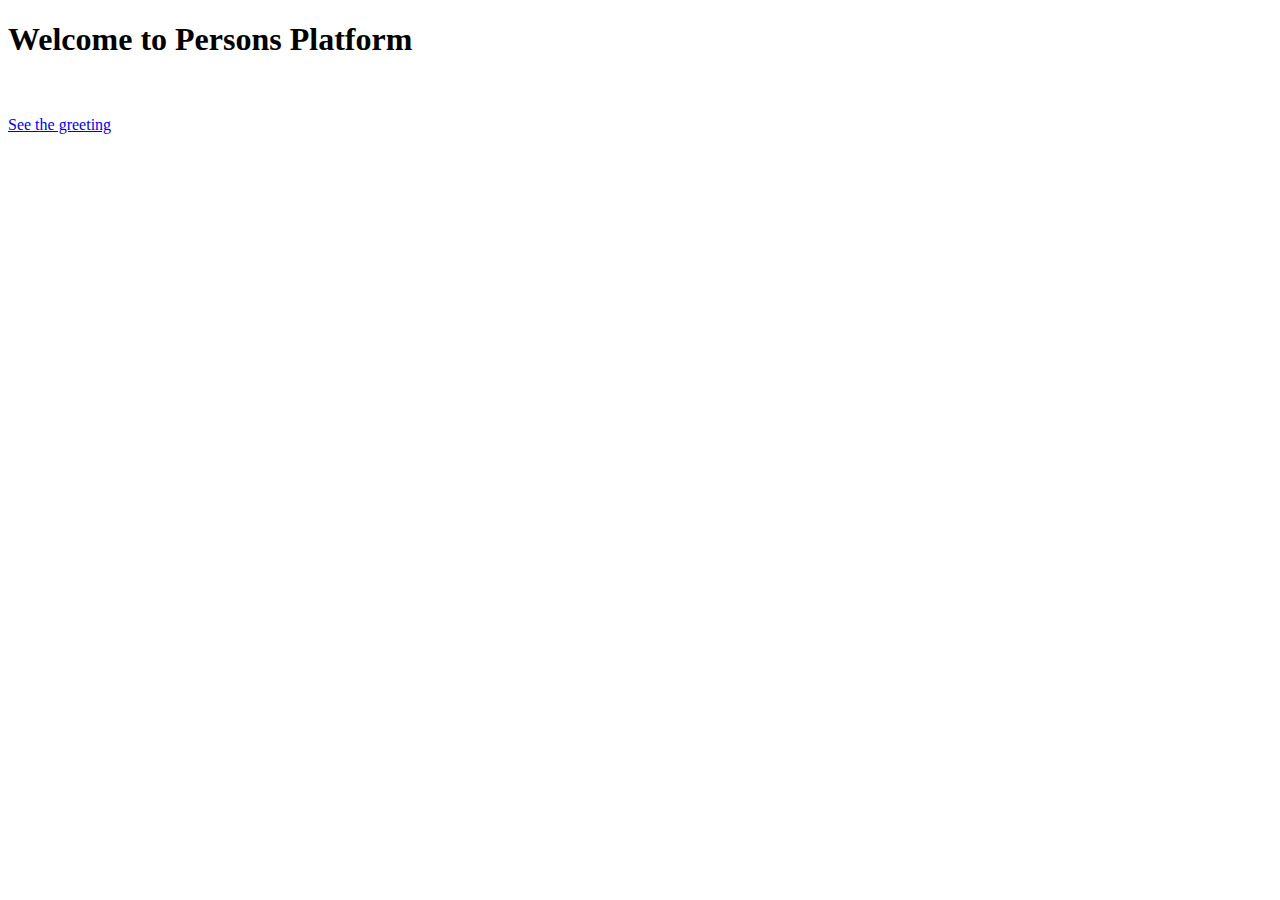
<file: exhibits/06-secure-stomp/d-persons-platform-kc-rbac/persons-ui/src/main/resources/static/index.html>
<!DOCTYPE html>
<html>
<head>
<meta charset="UTF-8">
<title>Welcome</title>
</head>
<body>
	<h1>Welcome to Persons Platform</h1>
	<br/>
	<br/>
	<a href="/person/ui/greeting"> See the greeting</a>
</body>
</html>
</file>
